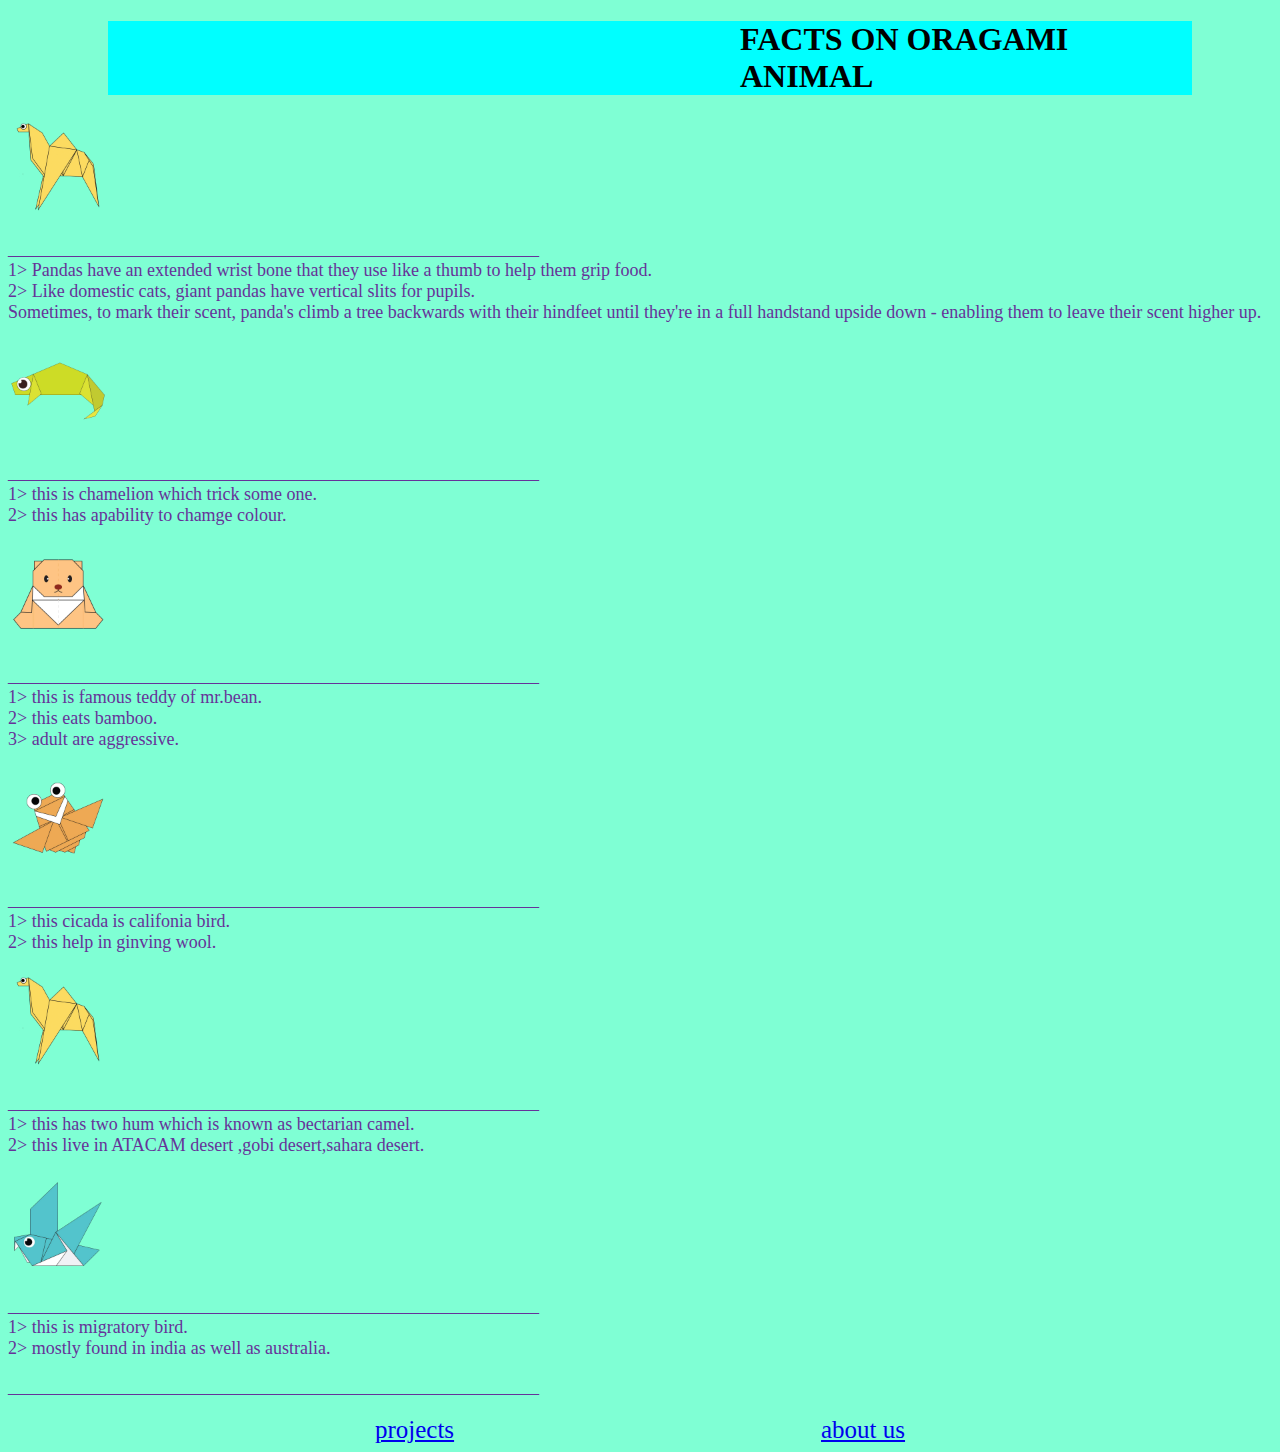
<file: index.html>
<!DOCTYPE html>
<html>
    <head> 
        <title>
            my origami website
        </title>
        <link rel = "stylesheet" type = "text/css" href = "style.css" />

        
    </head>
    <body>
        <div class="heading">
        
        <h1>
            FACTS  ON  ORAGAMI  ANIMAL
        </h1>
    </div>
   

    
    <div class="image_sec">
      <img src="camel.png" width="100" height="100">
      <br>
      <p>
        ___________________________________________________________
        <br>
        1> Pandas have an extended wrist bone that they use like a thumb to help them grip food.</br>
        2> Like domestic cats, giant pandas have vertical slits for pupils.</br>
        Sometimes, to mark their scent, panda's climb a tree backwards with their hindfeet until they're in a full handstand upside down - enabling them to leave their scent higher up. </br>
      </p>
    </div>
    <div class="image_sec">
        <img src="chameleon.png" width="100" height="100">
        <br>
        <p>
        ___________________________________________________________
            <br>
            1> this is chamelion which trick some one.</br>
            2> this has apability to chamge colour.</br>
        </p>
      </div>
    </div>
    <div class="image_sec">
        <img src="teddy.png" width="100" height="100">
        <br>
        <p>
        ___________________________________________________________
            <br>
           1> this is famous teddy of mr.bean.</br>
           2> this eats bamboo.</br>
           3> adult are aggressive.</br>
        </p>
      </div>

      <div class="image_sec">
        <img src="cicada.png" width="100" height="100">
        <br>
        <p>
        ___________________________________________________________
            <br>
           1> this cicada is califonia bird.</br>
           2> this help in ginving wool.</br>
        </p>
      </div>

      <div class="image_sec">
        <img src="camel.png" width="100" height="100">
        <br>
        <p>
        ___________________________________________________________
            <br>
           1> this has two hum which is known as bectarian camel.</br>
           2> this live in ATACAM desert ,gobi desert,sahara desert.</br>
        </p>
      </div>

      <div class="image_sec">
        <img src="pigeon.png" width="100" height="100">
        <br>
        <p>
        ___________________________________________________________
            <br>
           1> this is migratory bird.</br>
           2> mostly found in india as well as australia.</br>
        </p>
      </div>
</div>
<p>
___________________________________________________________</p>
    <div class="grid">
        <a href="myworkout.html">projects</a>
    <a href="aboutus.html">about us</a>
    </div>
    
    </body>
</html>
</file>
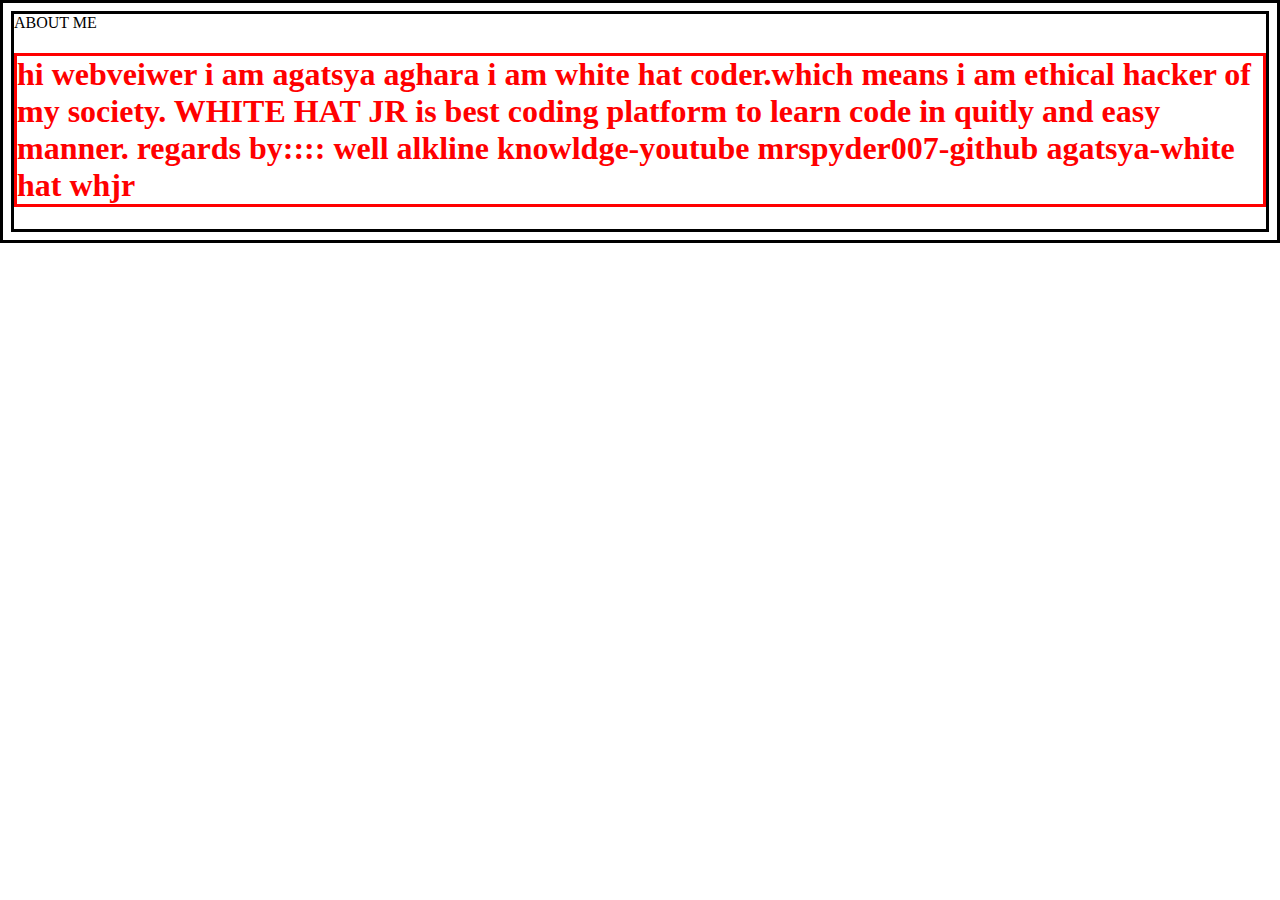
<file: aboutus.html>
<!DOCTYPE HTML>
<html>
<head>ABOUT ME</head>

<body>

<style>

h1{color:red;}
*{border:solid;}

</style>


<h1>hi webveiwer i am agatsya aghara i am white hat coder.which means i am ethical hacker of my society. WHITE HAT JR
 is best coding platform to learn code in quitly and easy manner.

regards by::::



well alkline knowldge-youtube

mrspyder007-github

agatsya-white hat whjr
</h1>
</body>

</html>
</file>
<file: style.css>
body{
    background-color:aquamarine;
}
.heading{
    background-color: aqua;
    justify-content:center ;
     justify-content: space-evenly;
    padding-left: 50%;
     margin-left:100px;
     margin-right:80px;

}
p{
    font-size:18px ;
   color:rebeccapurple ;
}
.grid{
    display: flex;
    flex-wrap: wrap; 
    justify-content: center;
    justify-content: space-evenly;
    font-size:25px;
}


 a : link{
           color:white;
       }

a :visited{
           color:white;
       }
</file>
